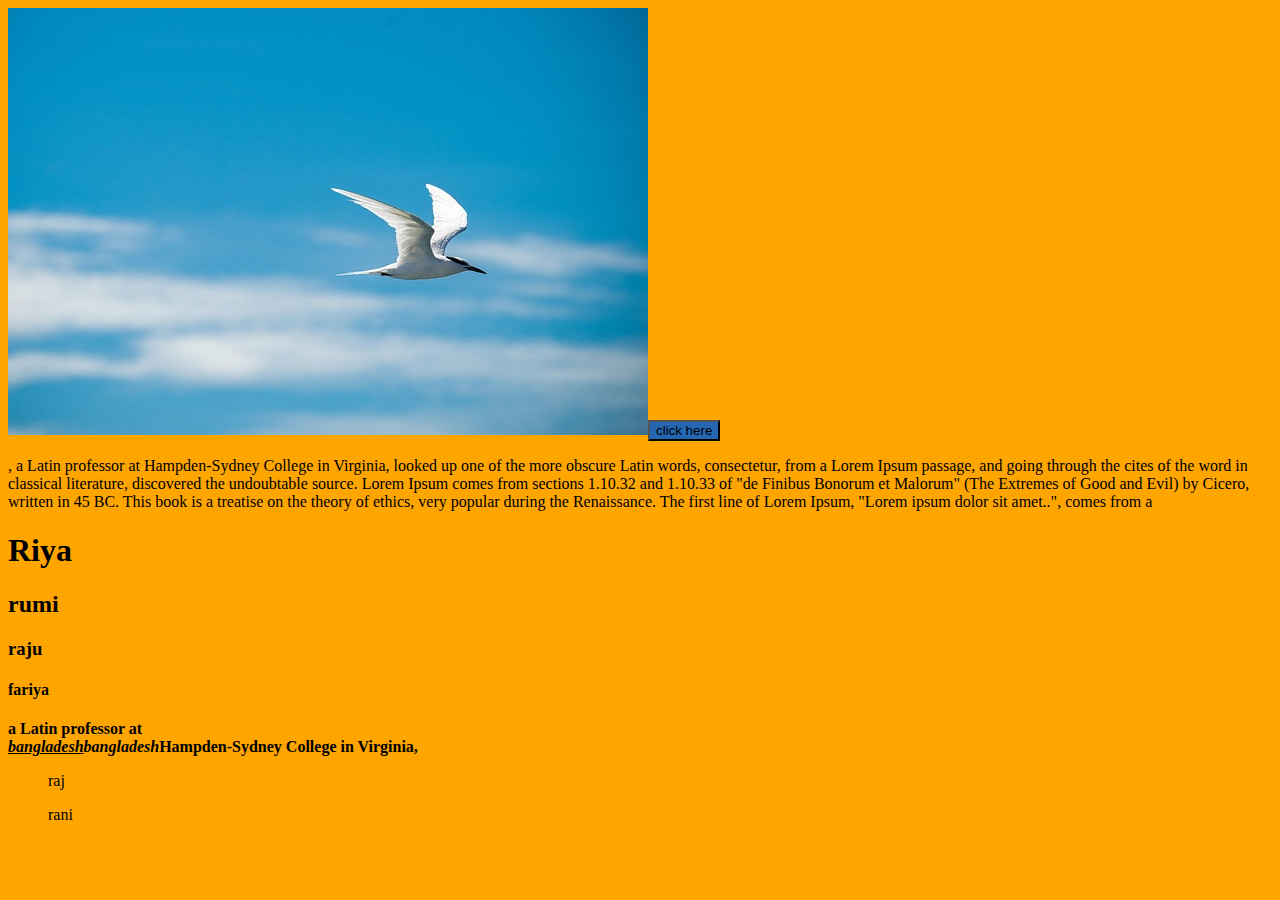
<file: index.html>
<html>
    <head>
        <title></title>
        <link rel="stylesheet" href="css/styles.css">
    </head>
     <body bgcolor=" orange">
        <img src="image/bird-7411459_640.jpg" alt=""><button> click here
        </button>
        <p> , a Latin professor at Hampden-Sydney College in Virginia, looked up one of the more obscure Latin words, consectetur, from a Lorem Ipsum passage, and going through the cites of the word in classical literature, discovered the undoubtable source. Lorem Ipsum comes from sections 1.10.32 and 1.10.33 of "de Finibus Bonorum et Malorum" (The Extremes of Good and Evil) by Cicero, written in 45 BC. This book is a treatise on the theory of ethics, very popular during the Renaissance. The first line of Lorem Ipsum, "Lorem ipsum dolor sit amet..", comes from a </p>
    <h1>Riya </h1>
    <h2> rumi</h2>
    <h3>raju</h3>
    <h4>fariya</h4>
    <strong>a Latin professor at <br><i> <u>bangladesh</u>bangladesh</i>Hampden-Sydney College in Virginia,</strong>

    <ol>raj </ol>
<ol>rani</ol>
</body>
</html>
</file>
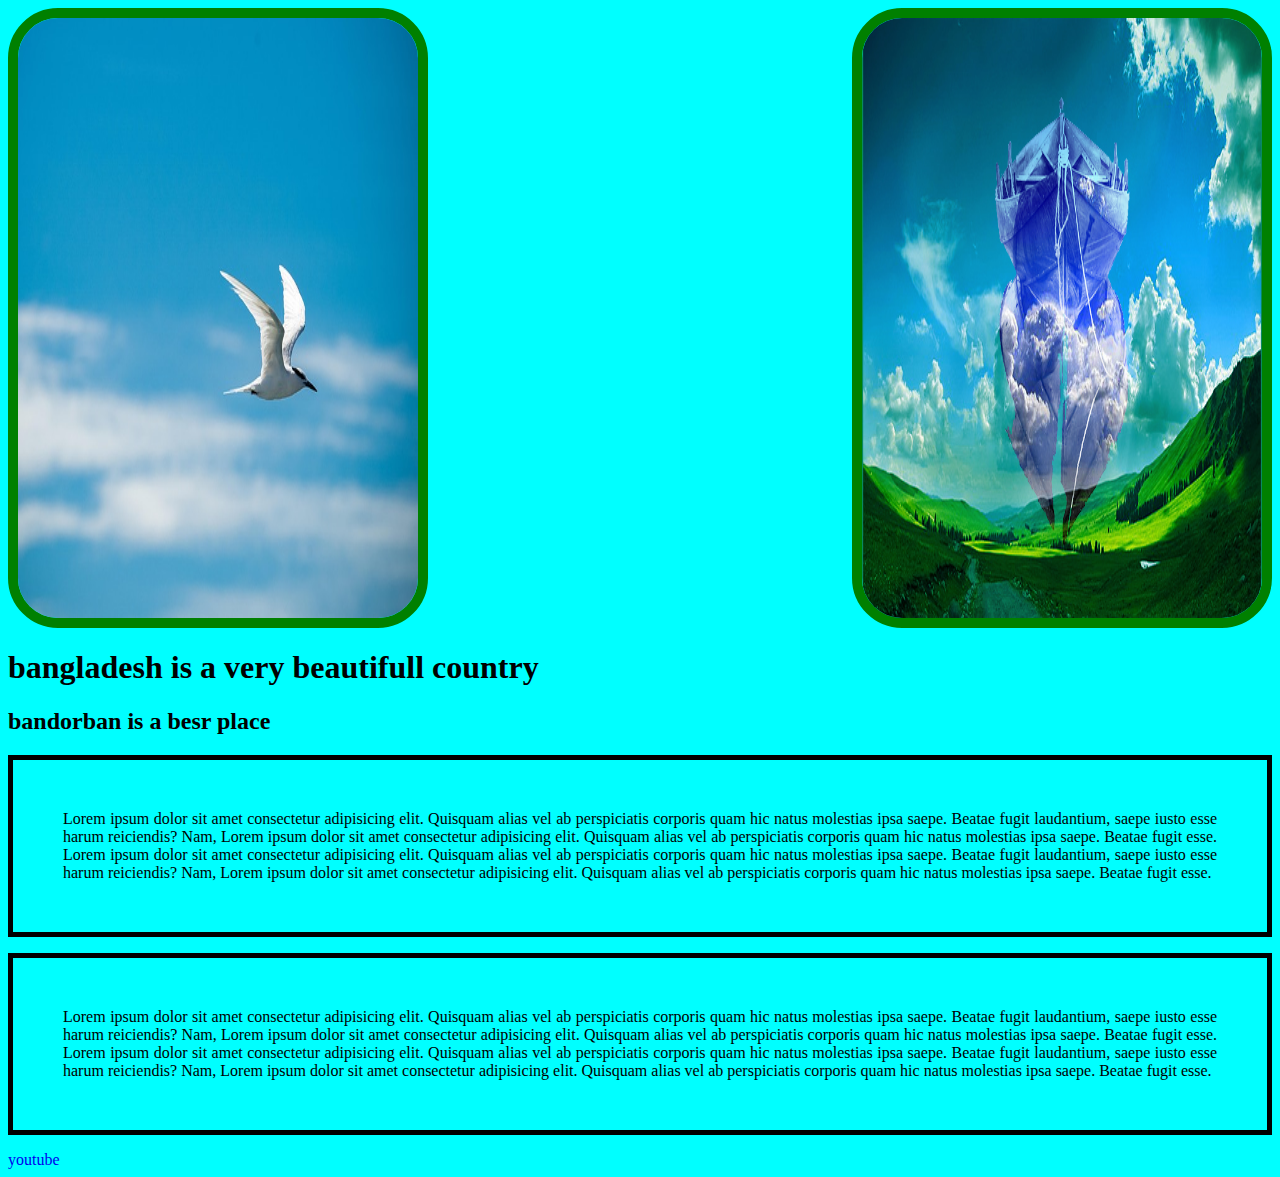
<file: index2.html>
<!DOCTYPE html>
<html lang="en">
<head>
    <meta charset="UTF-8">
    <meta name="viewport" content="width=device-width, initial-scale=1.0">
    <title>Document</title>
    <link rel="stylesheet" href="css/styles2.css">
    <link rel=" shortcut icon " href="image/board 2.jpg" type=" image/x-icon">
</head>
<body bgcolor=" pink">
    <div><img src="image/bird-7411459_640.jpg" alt="">
    <img src="image/board 2.jpg" alt=""></div>
   <h1> bangladesh is a very beautifull country</h1>
   <h2> bandorban is a besr place</h2>
   <p > Lorem ipsum dolor sit amet consectetur adipisicing elit. Quisquam alias vel ab perspiciatis corporis quam hic natus molestias ipsa saepe. Beatae fugit laudantium, saepe iusto esse harum reiciendis? Nam, Lorem ipsum dolor sit amet consectetur adipisicing elit. Quisquam alias vel ab perspiciatis corporis quam hic natus molestias ipsa saepe. Beatae fugit esse. Lorem ipsum dolor sit amet consectetur adipisicing elit. Quisquam alias vel ab perspiciatis corporis quam hic natus molestias ipsa saepe. Beatae fugit laudantium, saepe iusto esse harum reiciendis? Nam, Lorem ipsum dolor sit amet consectetur adipisicing elit. Quisquam alias vel ab perspiciatis corporis quam hic natus molestias ipsa saepe. Beatae fugit esse.</p> 
   <p> Lorem ipsum dolor sit amet consectetur adipisicing elit. Quisquam alias vel ab perspiciatis corporis quam hic natus molestias ipsa saepe. Beatae fugit laudantium, saepe iusto esse harum reiciendis? Nam, Lorem ipsum dolor sit amet consectetur adipisicing elit. Quisquam alias vel ab perspiciatis corporis quam hic natus molestias ipsa saepe. Beatae fugit esse. Lorem ipsum dolor sit amet consectetur adipisicing elit. Quisquam alias vel ab perspiciatis corporis quam hic natus molestias ipsa saepe. Beatae fugit laudantium, saepe iusto esse harum reiciendis? Nam, Lorem ipsum dolor sit amet consectetur adipisicing elit. Quisquam alias vel ab perspiciatis corporis quam hic natus molestias ipsa saepe. Beatae fugit esse.</p>
   
    <a href="https://www.youtube.com/" target="_blank">youtube </a>
</body>
</html>
</file>
<file: css/styles.css>
button{
    background-color: rgb(36, 102, 177);
}
</file>
<file: css/styles2.css>
div{
    display: flex;
    justify-content: space-between;
}
img{
    height: 600px;
    width: 400px;
    border: solid green 10px;
    border-radius: 50px;
}
body{
    background-color: aqua;
}
p{
text-align: justify;border: solid 5px;
padding: 50px;
}
#riya{
    color: blueviolet;
}

a{
    text-decoration: none;
}
</file>
